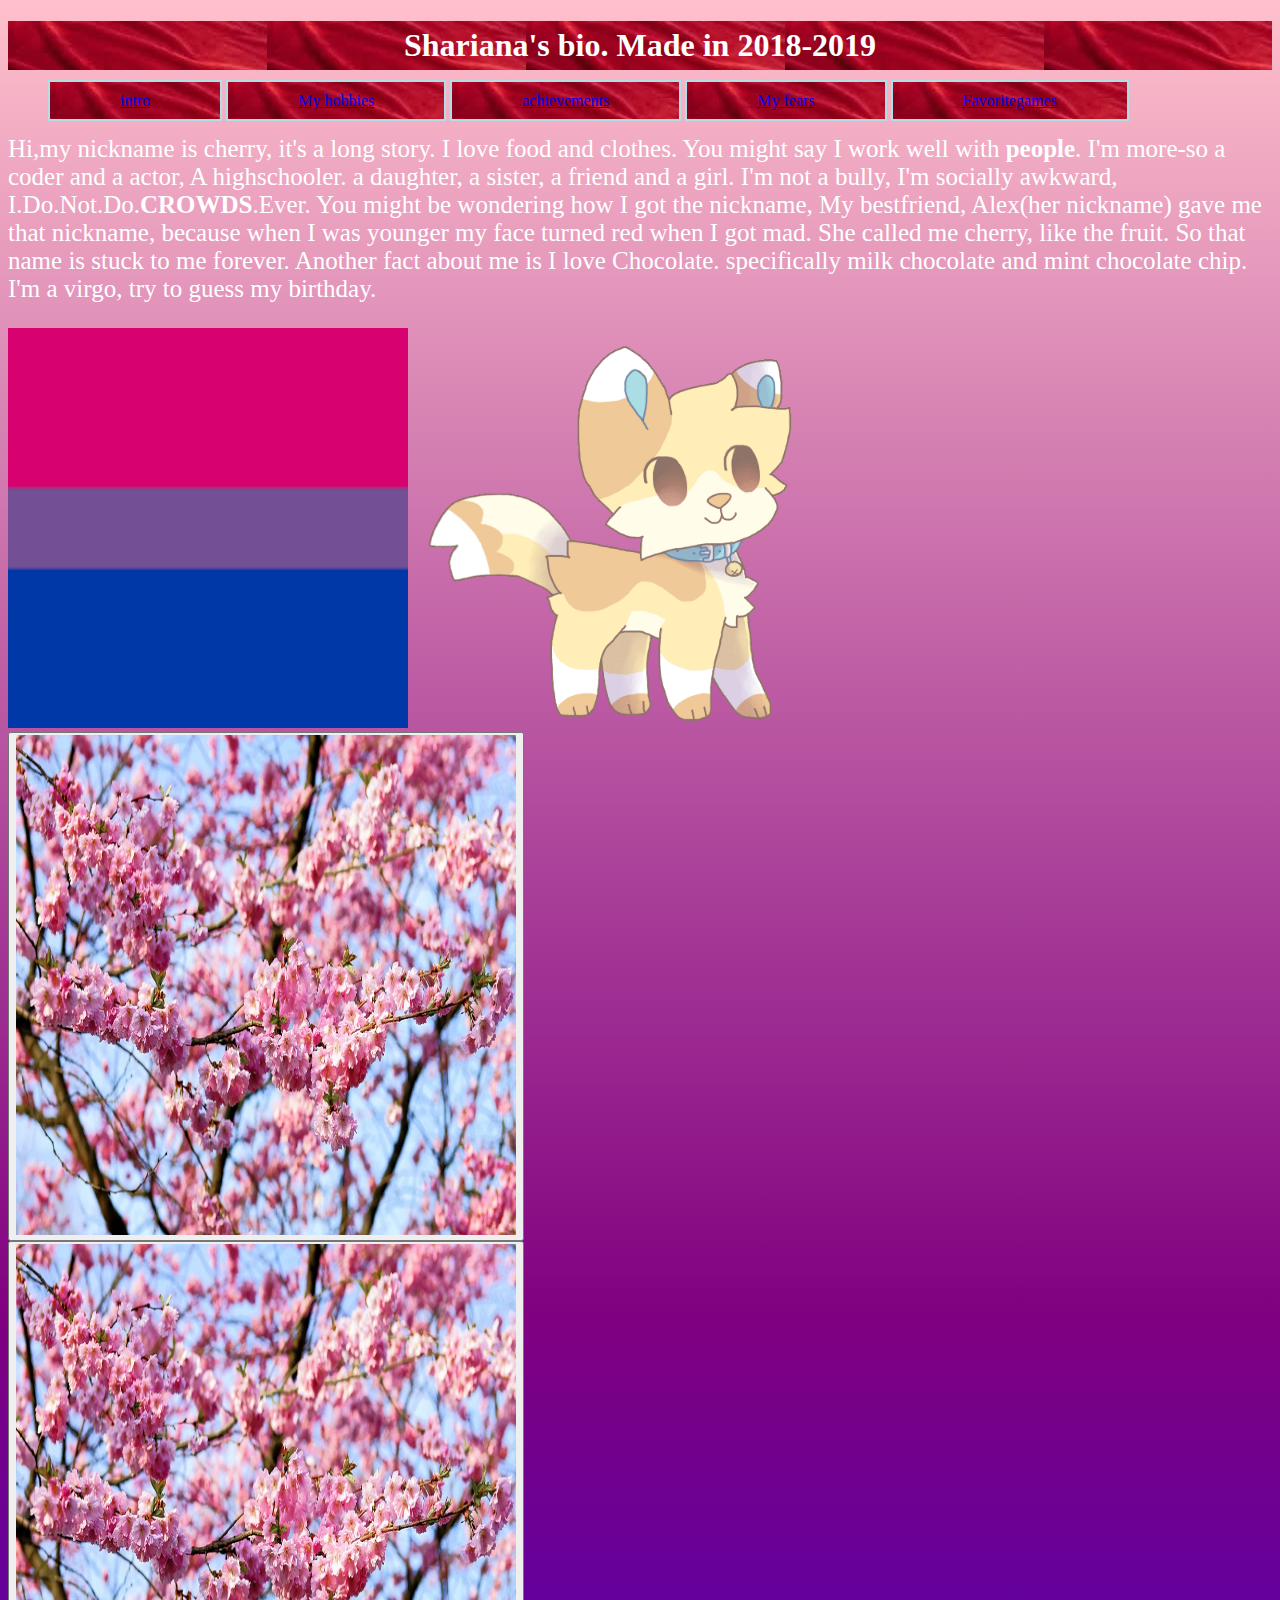
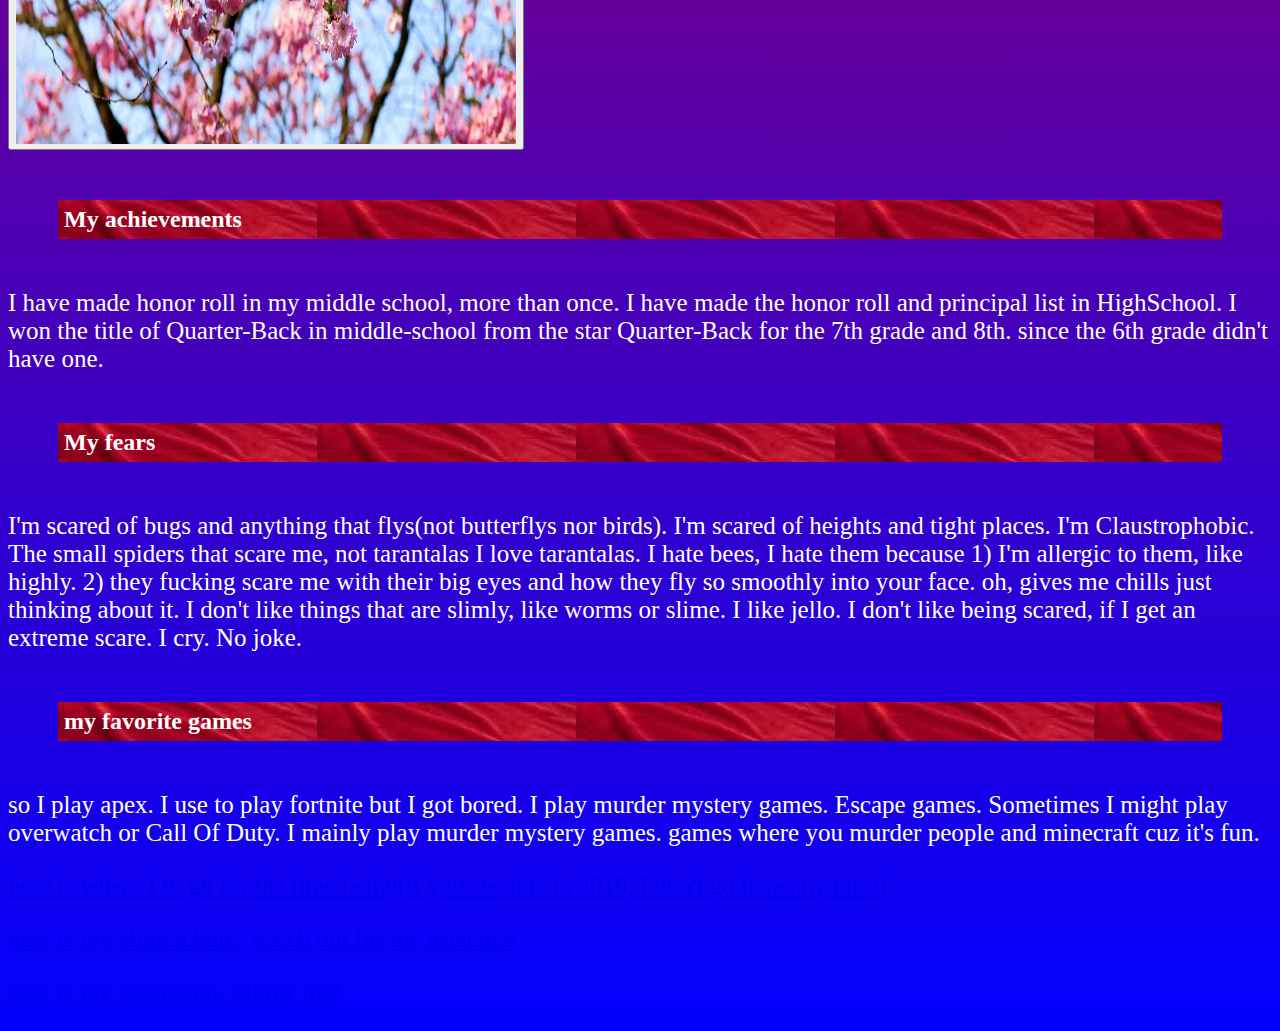
<file: index.html>
<!DOCTYPE html>
<html>
<header>
	 <link rel="stylesheet" type="text/css" href="style.css">
		<title>I'm a scholar for life</title>
</header>
<div><h1 id="About me">Shariana's bio. Made in 2018-2019</h1></div>
<div>
<nav><ul>
	  <li><a href="#About me">intro</a></li>
	  <li><a href="#Myhobbies"> My hobbies</a></li>
	  <li><a href="#Myachievements"> achievements</a></li>
	  <li><a href="#MyFears">My fears</a></li>
	  <li><a href="#favoriteGames">Favoritegames</a></li>
	</ul>
</nav>
</div>
<body>

<p>Hi,my nickname is cherry, it's a long story. I love food and clothes.
You might say I work well with <strong>people</strong>.
I'm more-so a coder and a actor, A highschooler. a daughter, a sister, a friend and a girl.
I'm not a bully, I'm socially awkward, I.Do.Not.Do.<strong>CROWDS</strong>.Ever. You might be wondering how I got the nickname, My bestfriend, Alex(her nickname) gave me that nickname, because when I was younger my face turned red when I got mad. She called me cherry, like the fruit. So that name is stuck to me forever. Another fact about me is I love Chocolate. specifically milk chocolate and mint chocolate chip. I'm a virgo, try to guess my birthday.</p>

<img src=" bisexual-flag.png" height= "400" width="400">
<img id = "img1" src="this is sooo cute.gif" height="400" width="400">

	<div class="habits">
      
    
  
  <button class="btn"> <a href = "habits.html"><img title ="Click ME" src="cherryBlossoms.jpg" width="500" height="500"></a></button>

    </div>
    

    <div class="achievements">
      
    
  
  <button class="btn"> <a href = "habits.html"><img title ="Click ME" src="cherryBlossoms.jpg" width="500" height="500"></a></button>

    </div>
    

				<h2 id = "Myachievements"><strong>My achievements</strong></h2>

<p>I have made honor roll in my middle school, more than once. I have made the honor roll and principal list in HighSchool. I won the title of Quarter-Back in middle-school from the star Quarter-Back for the 7th grade and 8th. since the 6th grade didn't have one.</p>

					<h2 id = "MyFears"><strong>My fears</strong></h2>
<div>
	<p>I'm scared of bugs and anything that flys(not butterflys nor birds). I'm scared of heights and tight places. I'm Claustrophobic. The small spiders that scare me, not tarantalas I love tarantalas. I hate bees, I hate them because 1) I'm allergic to them, like highly. 2) they fucking scare me with their big eyes and how they fly so smoothly into your face. oh, gives me chills just thinking about it. I don't like things that are slimly, like worms or slime. I like jello. I don't like being scared, if I get an extreme scare. I cry. No joke.</p>
</div>

 		<h2 id="favoriteGames"><strong> my favorite games</strong></h2>

 		
 	<p> so I play apex. I use to play fortnite but I got bored. I play murder mystery games. Escape games. Sometimes I might play overwatch or Call Of Duty. I mainly play murder mystery games. games where you murder people and minecraft cuz it's fun.</p>

 	<p><a href="https://codenext.withgoogle.com/">here is where I to go for the time being(if you see this in 2019, I don't go here anymore)</a></p>
<p><a href="https://www.bxtheatre.org/">here is my HighSchool, watch out for the principal</a></p>
<p><a href="https://www.instagram.com/cherrytheplug/">here is my Instagram, follow me!</a></p>
</body>
						
</html>
</file>
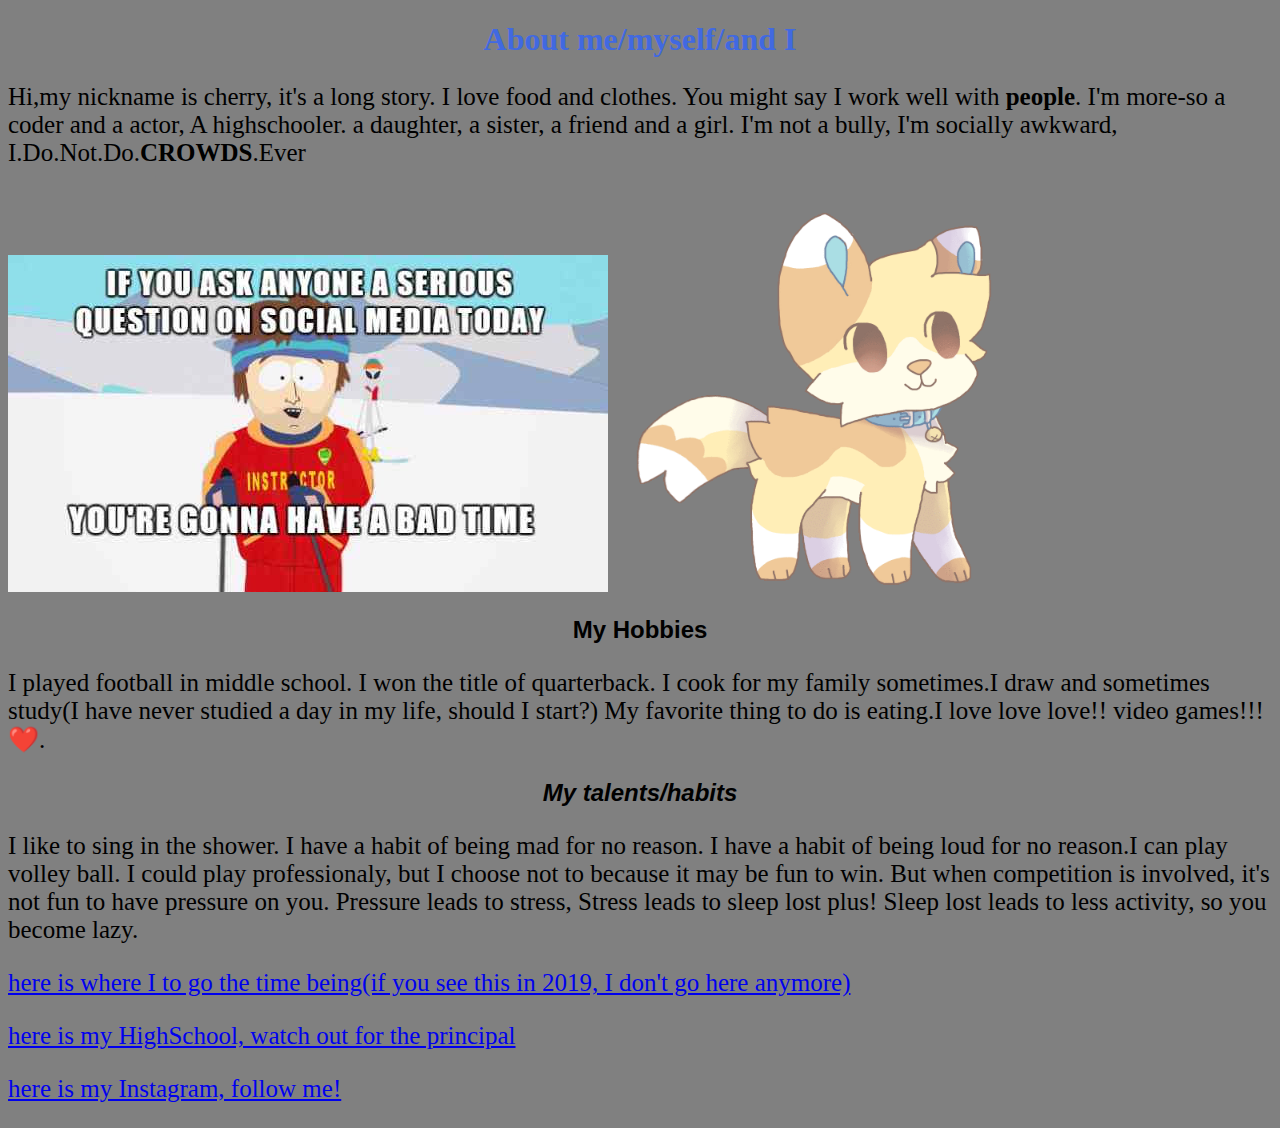
<file: site/index.html>
<!DOCTYPE html>
<html>
<head>
	 <link rel="stylesheet" type="text/css" href="style.css">
		<title>I'm a scholar for life</title>
</head>
<body>
<h1>About me/myself/and I</h1>
<p>Hi,my nickname is cherry, it's a long story. I love food and clothes.
You might say I work well with <strong>people</strong>.
I'm more-so a coder and a actor, A highschooler. a daughter, a sister, a friend and a girl.
I'm not a bully, I'm socially awkward, I.Do.Not.Do.<strong>CROWDS</strong>.Ever</p>

<img src=" IDK.jpg">
<img src="this is sooo cute.gif" height="400" width="400">
<body>
	<h2>My Hobbies</h2>
		<p>
I played football in middle school. I won the title of quarterback. I cook for my family sometimes.I draw and sometimes study(I have never studied a day in my life, should I start?)
My favorite thing to do is eating.I love love love!! video games!!! ❤️.</p>
            			<h2><i>My talents/habits</i></h2>
<p>I like to sing in the shower. I have a habit of being mad for no reason. I have a habit of being loud for no reason.I can play volley ball. I could play professionaly, but I choose not to because it may be fun to win. But when  competition is involved, it's not fun to have pressure on you. Pressure leads to stress, Stress leads to sleep lost plus! Sleep lost leads to less activity, so you become lazy.</p>

</body>
<p><a href="https://codenext.withgoogle.com/">here is where I to go the time being(if you see this in 2019, I don't go here anymore)</a></p>
<p><a href="https://www.bxtheatre.org/">here is my HighSchool, watch out for the principal</a></p>
<p><a href="https://www.instagram.com/cherrytheplug/">here is my Instagram, follow me!</a></p>
</body>
</html>
</file>
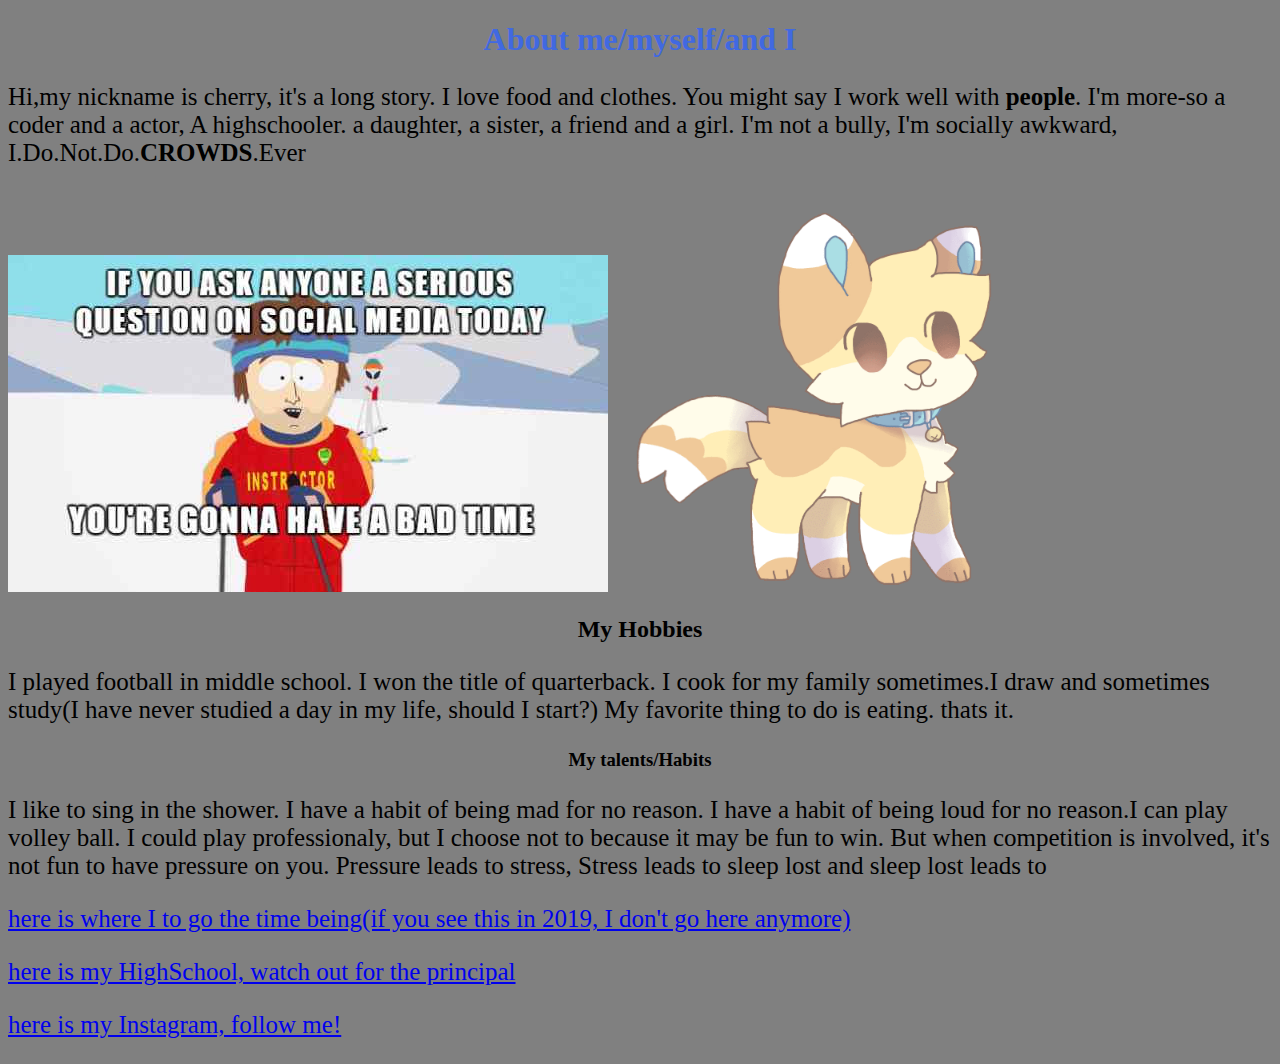
<file: untitled folder/index.html>
<!DOCTYPE html>
<html>
<head>
	 <link rel="stylesheet" type="text/css" href="style.css">
		<title>I'm a scholar for life</title>
</head>
<body>
<h1>About me/myself/and I</h1>
<p>Hi,my nickname is cherry, it's a long story. I love food and clothes.
You might say I work well with <strong>people</strong>.
I'm more-so a coder and a actor, A highschooler. a daughter, a sister, a friend and a girl.
I'm not a bully, I'm socially awkward, I.Do.Not.Do.<strong>CROWDS</strong>.Ever</p>

<img src=" IDK.jpg">
<img src="this is sooo cute.gif" height="400" width="400">
<body>
	<h2>My Hobbies</h2>
		<p>
I played football in middle school. I won the title of quarterback. I cook for my family sometimes.I draw and sometimes study(I have never studied a day in my life, should I start?)
My favorite thing to do is eating. thats it.</p>
            <h3> My talents/Habits</h3>
<p>I like to sing in the shower. I have a habit of being mad for no reason. I have a habit of being loud for no reason.I can play volley ball. I could play professionaly, but I choose not to because it may be fun to win. But when  competition is involved, it's not fun to have pressure on you. Pressure leads to stress, Stress leads to sleep lost and sleep lost leads to  </p>

</body>
<p><a href="https://codenext.withgoogle.com/">here is where I to go the time being(if you see this in 2019, I don't go here anymore)</a></p>
<p><a href="https://www.bxtheatre.org/">here is my HighSchool, watch out for the principal</a></p>
<p><a href="https://www.instagram.com/cherrytheplug/">here is my Instagram, follow me!</a></p>
</body>
</html>
</file>
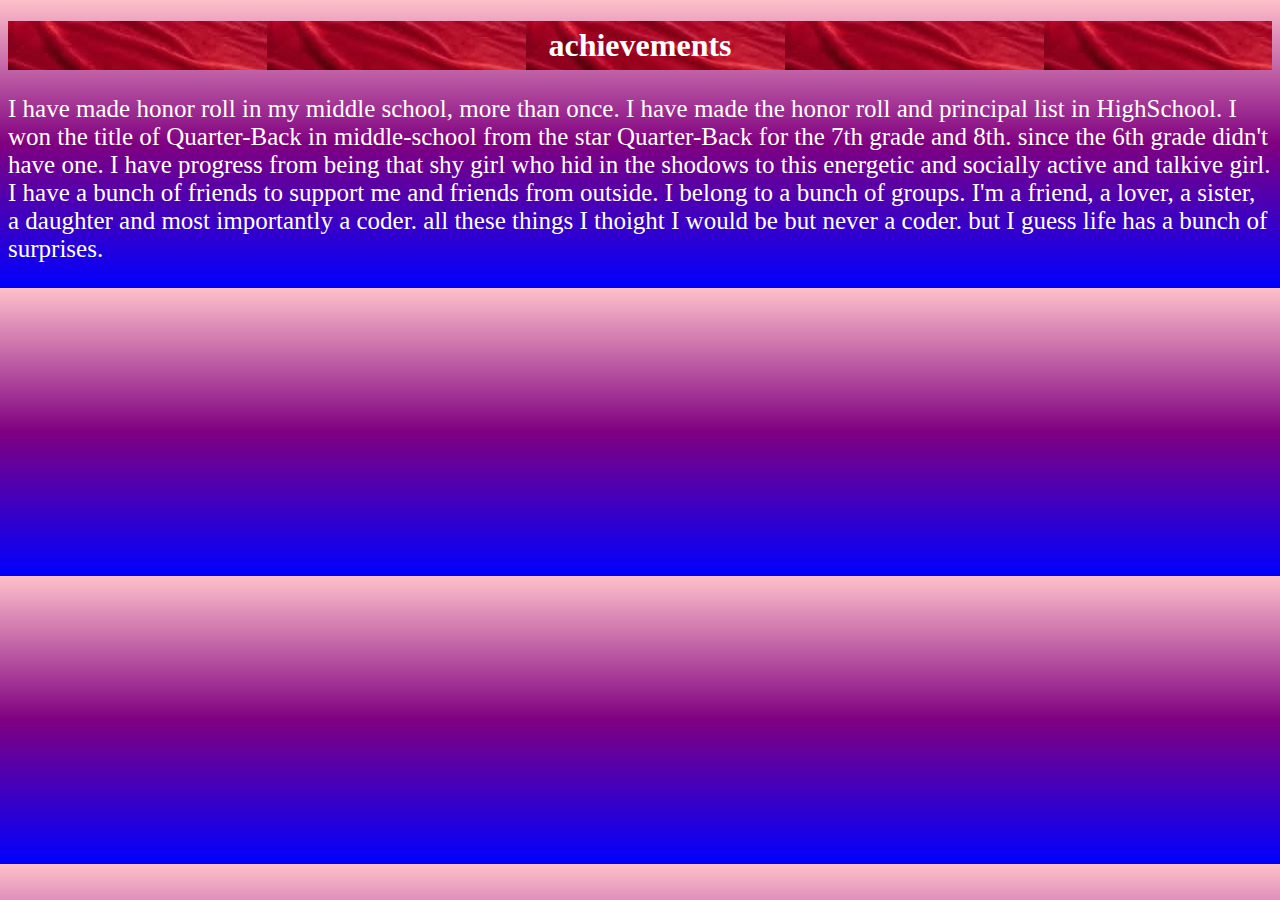
<file: achievements.html>
<!DOCTYPE html>
<html>
<header>
<link rel="stylesheet" type="text/css" href="style.css">
<title>Achievements from middle school - highschool</title>
</header>
<body>

<h1>achievements</h1>
<p>I have made honor roll in my middle school, more than once. I have made the honor roll and principal list in HighSchool. I won the title of Quarter-Back in middle-school from the star Quarter-Back for the 7th grade and 8th. since the 6th grade didn't have one. I have progress from being that shy girl who hid in the shodows to this energetic and socially active and talkive girl. I have a bunch of friends to support me and friends from outside. I belong to a bunch of groups. I'm a friend, a lover, a sister, a daughter and most importantly a coder. all these things I thoight I would be but never a coder. but I guess life has a bunch of surprises.</p>

</body>
</html>
</file>
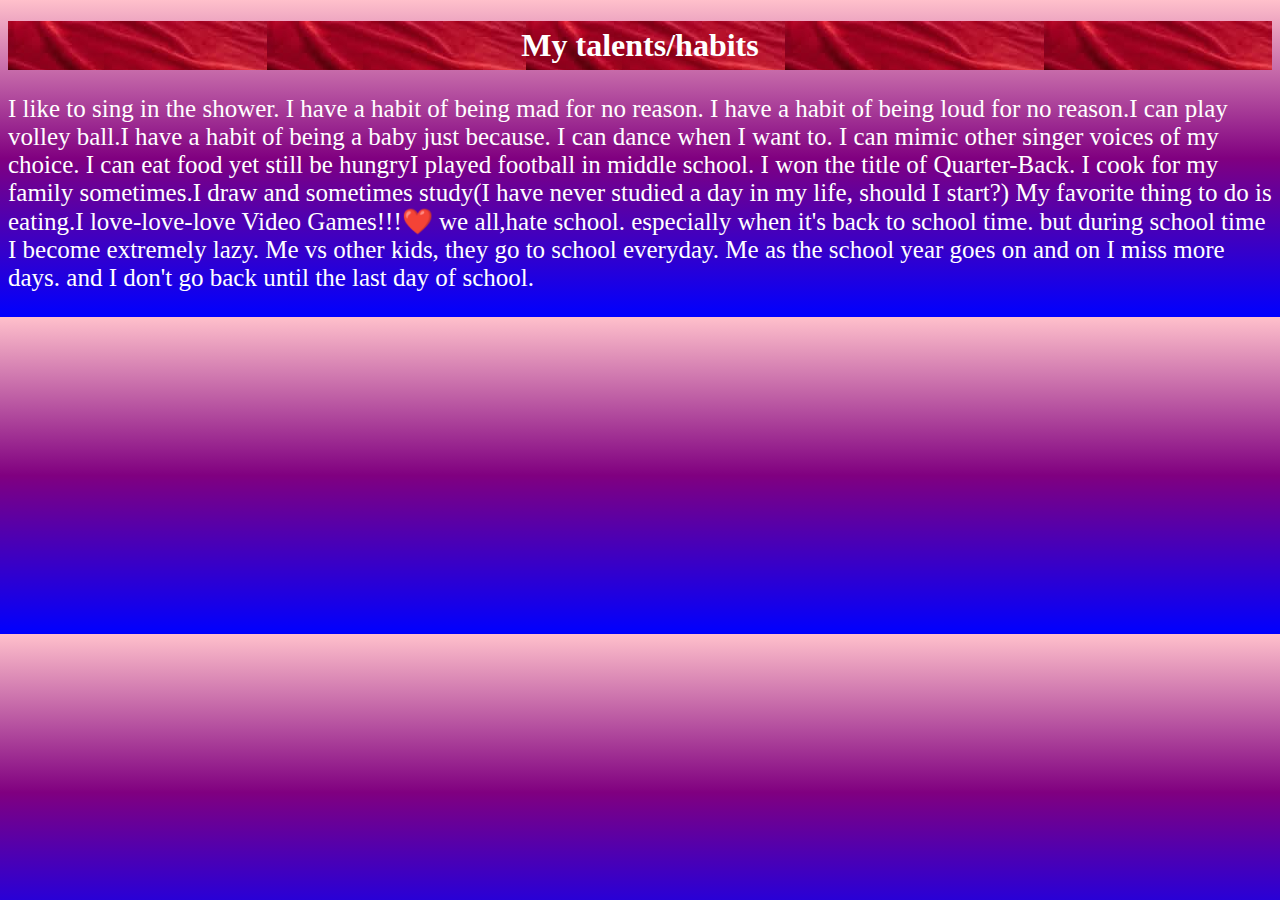
<file: habits.html>
<!DOCTYPE html>
<html>
<header>
<link rel="stylesheet" type="text/css" href="style.css">
<title>My talents/habits</title>
</header>
<body>

<h1>My talents/habits</h1>
<p>I like to sing in the shower. I have a habit of being mad for no reason. I have a habit of being loud for no reason.I can play volley ball.I have a habit of being a baby just because. I can dance when I want to. I can mimic other singer voices of my choice. I can eat food yet still be hungryI played football in middle school. I won the title of Quarter-Back. I cook for my family sometimes.I draw and sometimes study(I have never studied a day in my life, should I start?)
My favorite thing to do is eating.I love-love-love Video Games!!!❤️
we all,hate school. especially when it's back to school time. but during school time I become extremely lazy. Me vs other kids, they go to school everyday. Me as the school year goes on and on I miss more days. and I don't go back until the last day of school.</p>

</body>
</html>
</file>
<file: style.css>
nav ul li{
	text-align: center;
	display: inline;
	background-image: url("velvet.jpeg ");
	border: 2px solid powderblue;
	margin-top: 15px;
	padding: 10px 70px;
	text-decoration-color:none;
	
}

h1{
	color: white;
	text-align: center;
	border: 1px solid powderblue;
  	padding:6px;
}

body {
background-image: linear-gradient(pink,purple,blue); 

}



p {
	font-family:cursive;
	font-size: 25px;
  color: white;
}

h2 {
	color: white ;
	border: 1px solid powderblue;
  	padding: 6px;
  	margin: 50px
}
h1{
	border-style: initial;
	font-family: cursive;
	background-image: url("velvet.jpeg");
}

h2{
	border-style: initial;
	font-family: cursive;
	background-image: url("velvet.jpeg");
}
</file>
<file: site/style.css>
h1 {
 text-align:center;
}

h1{
	color: royalblue;
	text-align: center;
}

body {
	background-color: grey;
}

p {
	font-family:cursive;
	font-size: 25px;
}

h2 {
	text-align: center;
}

h2 {
	text-align: center;
	font-family: sans-serif;
}
</file>
<file: untitled folder/style.css>
h1 {
 text-align:center;
}

h1{
	color: royalblue;
	text-align: center;
}

body {
	background-color: grey;
}

p {
	font-family:cursive;
	font-size: 25px;
}

h2 {
	text-align: center;
}

h3 {
	text-align: center;
}
</file>
